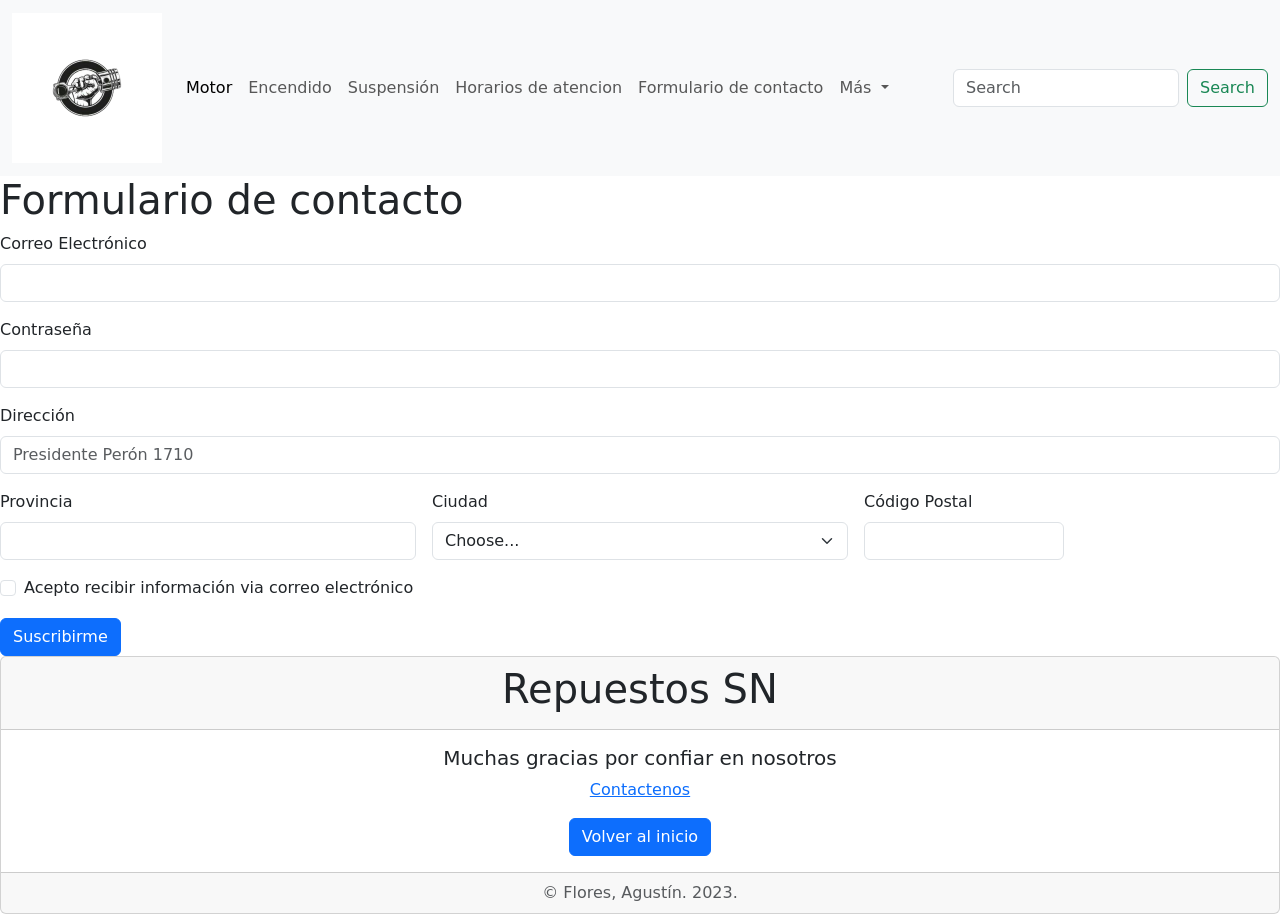
<file: contacto.html>
<!DOCTYPE html>
<html lang="en">
<head>
    <meta charset="UTF-8">
    <meta name="viewport" content="width=device-width, initial-scale=1.0">
    <title>Repuestos SN</title>
    <link rel="stylesheet" href="./css/style.css">
    <link rel="stylesheet" href="./css/bootstrap.min.css">
    <script src="./js/javascript.js"></script>
</head>
<body>
        <!--nav de bootstrap-->
        <nav class="navbar navbar-expand-lg bg-body-tertiary">
            <div class="container-fluid">
              <a class="navbar-brand" href="index.html"><img src="./img/Repuestos-SN-Logo.jpg" width="150px" alt="logo"></a>
              <button class="navbar-toggler" type="button" data-bs-toggle="collapse" data-bs-target="#navbarSupportedContent" aria-controls="navbarSupportedContent" aria-expanded="false" aria-label="Toggle navigation">
                <span class="navbar-toggler-icon"></span>
              </button>
              <div class="collapse navbar-collapse" id="navbarSupportedContent">
                <ul class="navbar-nav me-auto mb-2 mb-lg-0">
                  <li class="nav-item">
                    <a class="nav-link active" aria-current="page" href="#">Motor</a>
                  </li>
                  <li class="nav-item">
                    <a class="nav-link" href="#">Encendido</a>
                  </li>
                  <li class="nav-item">
                    <a class="nav-link" href="#">Suspensión</a>
                  </li>
                  <li class="nav-item">
                    <a class="nav-link" href="horarios de atencion.html">Horarios de atencion</a>
                  </li>
                  <li class="nav-item">
                    <a class="nav-link" href="contacto.html">Formulario de contacto</a>
                  </li>
                  <li class="nav-item dropdown">
                    <a class="nav-link dropdown-toggle" href="#" role="button" data-bs-toggle="dropdown" aria-expanded="false">
                      Más
                    </a>
                    <ul class="dropdown-menu">
                      <li><a class="dropdown-item" href="#">algo</a></li>
                      <li><a class="dropdown-item" href="#">algo más</a></li>
                      <li><hr class="dropdown-divider"></li>
                      <li><a class="dropdown-item" href="#">Something else here</a></li>
                    </ul>
                  </li>
                </ul>
                <form class="d-flex" role="search">
                  <input class="form-control me-2" type="search" placeholder="Search" aria-label="Search">
                  <button class="btn btn-outline-success" type="submit">Search</button>
                </form>
              </div>
            </div>
          </nav>
<main>
        <h1>Formulario de contacto</h1>
        <form class="row g-3">
            <div class="col-md-12">
            <label for="inputEmail4" class="form-label">Correo Electrónico</label>
            <input type="email" class="form-control" id="inputEmail4">
            </div>
            <div class="col-md-12">
            <label for="inputPassword4" class="form-label">Contraseña</label>
            <input type="password" class="form-control" id="inputPassword4">
            </div>
            <div class="col-12">
            <label for="inputAddress" class="form-label">Dirección</label>
            <input type="text" class="form-control" id="inputAddress" placeholder="Presidente Perón 1710">
            </div>
            <div class="col-md-4">
            <label for="inputCity" class="form-label">Provincia</label>
            <input type="text" class="form-control" id="inputCity">
            </div>
            <div class="col-md-4">
            <label for="inputState" class="form-label">Ciudad</label>
            <select id="inputState" class="form-select">
                <option selected>Choose...</option>
                <option>...</option>
            </select>
            </div>
            <div class="col-md-2">
            <label for="inputZip" class="form-label">Código Postal</label>
            <input type="text" class="form-control" id="inputZip">
            </div>
            <div class="col-12">
            <div class="form-check">
                <input class="form-check-input" type="checkbox" id="gridCheck">
                <label class="form-check-label" for="gridCheck">
                Acepto recibir información via correo electrónico
                </label>
            </div>
            </div>
            <div class="col-12">
            <button type="submit" class="btn btn-primary"> Suscribirme </button>
            </div>
        </form>

</main>
    <footer>
    <div class="card text-center">
        <div class="card-header">
          <h1>Repuestos SN</h1>
        </div>
        <div class="card-body">
          <h5 class="card-title">Muchas gracias por confiar en nosotros</h5>
          <p class="card-text"> <a href="contacto.html"> Contactenos</p> </a>
          <a href="#" class="btn btn-primary">Volver al inicio</a>
        </div>
        <div class="card-footer text-body-secondary">
            © Flores, Agustín. 2023.
        </div>
      </div>
    </footer>
    </body>
</html>
</file>
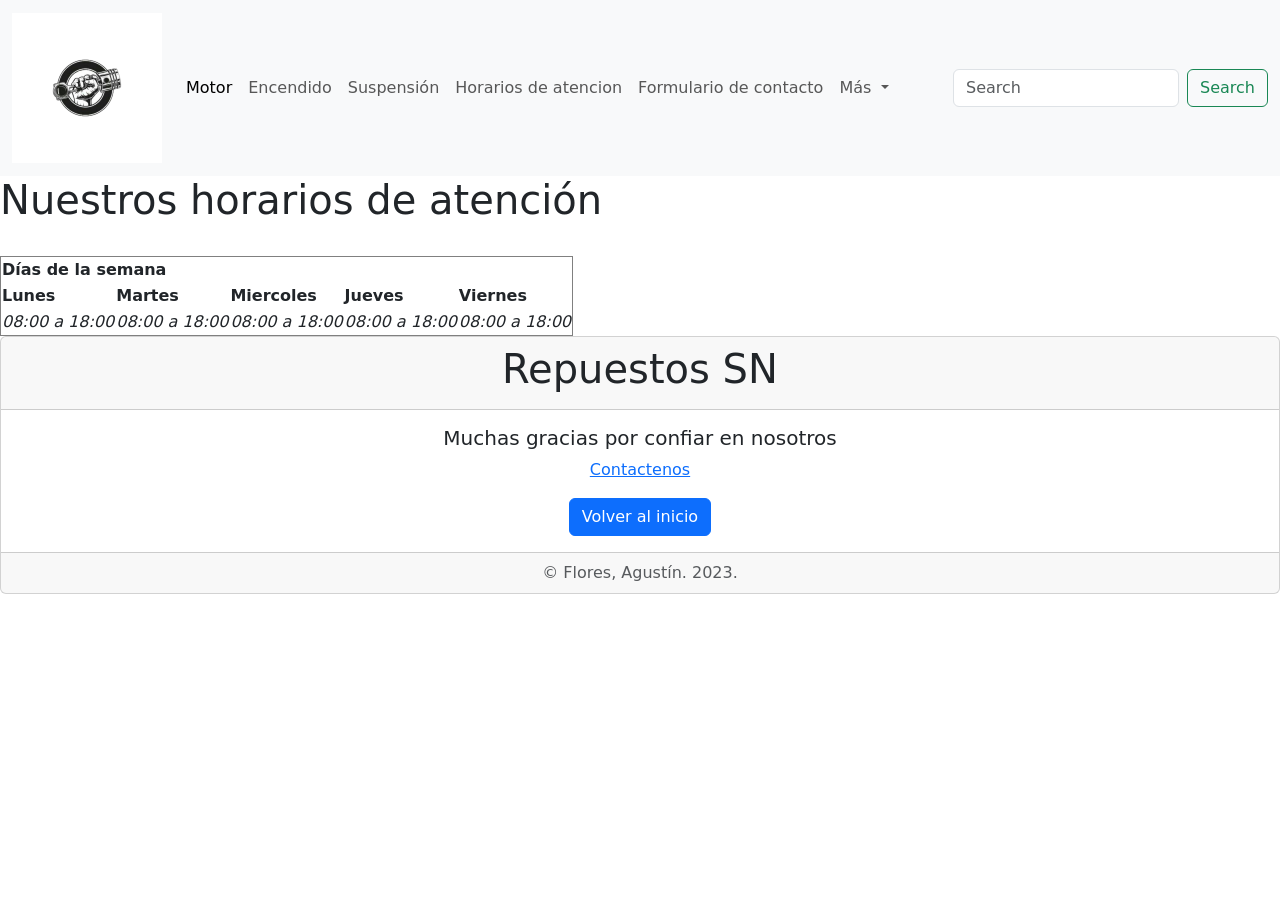
<file: horarios de atencion.html>
<!DOCTYPE html>
<html lang="en">
<head>
    <meta charset="UTF-8">
    <meta name="viewport" content="width=device-width, initial-scale=1.0">
    <title>Repuestos SN</title>
    <link rel="stylesheet" href="./css/style.css">
    <link rel="stylesheet" href="./css/bootstrap.min.css">
<body>
        <!--nav de bootstrap-->
        <nav class="navbar navbar-expand-lg bg-body-tertiary">
            <div class="container-fluid">
              <a class="navbar-brand" href="index.html"><img src="./img/Repuestos-SN-Logo.jpg" width="150px" alt="logo"></a>
              <button class="navbar-toggler" type="button" data-bs-toggle="collapse" data-bs-target="#navbarSupportedContent" aria-controls="navbarSupportedContent" aria-expanded="false" aria-label="Toggle navigation">
                <span class="navbar-toggler-icon"></span>
              </button>
              <div class="collapse navbar-collapse" id="navbarSupportedContent">
                <ul class="navbar-nav me-auto mb-2 mb-lg-0">
                  <li class="nav-item">
                    <a class="nav-link active" aria-current="page" href="#">Motor</a>
                  </li>
                  <li class="nav-item">
                    <a class="nav-link" href="#">Encendido</a>
                  </li>
                  <li class="nav-item">
                    <a class="nav-link" href="#">Suspensión</a>
                  </li>
                  <li class="nav-item">
                    <a class="nav-link" href="horarios de atencion.html">Horarios de atencion</a>
                  </li>
                  <li class="nav-item">
                    <a class="nav-link" href="contacto.html">Formulario de contacto</a>
                  </li>
                  <li class="nav-item dropdown">
                    <a class="nav-link dropdown-toggle" href="#" role="button" data-bs-toggle="dropdown" aria-expanded="false">
                      Más
                    </a>
                    <ul class="dropdown-menu">
                      <li><a class="dropdown-item" href="#">algo</a></li>
                      <li><a class="dropdown-item" href="#">algo más</a></li>
                      <li><hr class="dropdown-divider"></li>
                      <li><a class="dropdown-item" href="#">Something else here</a></li>
                    </ul>
                  </li>
                </ul>
                <form class="d-flex" role="search">
                  <input class="form-control me-2" type="search" placeholder="Search" aria-label="Search">
                  <button class="btn btn-outline-success" type="submit">Search</button>
                </form>
              </div>
            </div>
          </nav>
    <main>
        <section class="tabla-horarios">
    <h1>Nuestros horarios de atención</h1>
    <tr>
        <br>
        <table border="1">  
            <tr>
                <td colspan="5" class="dias"> <b>Días de la semana</b></td>
            </tr>
            <tr class="dias-de-la-semana">
                <td class="lunes"><b>Lunes</b></td>
                <td class="martes"><b>Martes</b></td>
                <td class="miercoles"><b>Miercoles</b></td>
                <td class="jueves"><b>Jueves</b></td>
                <td class="viernes"><b>Viernes</b></td>
            </tr>
            <tr class="horarios-de-la-semana">
                <td class="horario-lunes"><i>08:00 a 18:00</i></td>
                <td class="horario-martes"><i>08:00 a 18:00</i></td>
                <td class="horario-miercoles"><i>08:00 a 18:00</i></td>
                <td class="horario-jueves"><i>08:00 a 18:00</i></td>
                <td class="horario-viernes"><i>08:00 a 18:00</i></td>
            </tr>
        </table>
    </tr>
        </section>
    </main>
    <footer>
        <div class="card text-center">
            <div class="card-header">
              <h1>Repuestos SN</h1>
            </div>
            <div class="card-body">
              <h5 class="card-title">Muchas gracias por confiar en nosotros</h5>
              <p class="card-text"> <a href="contacto.html"> Contactenos</p> </a>
              <a href="#" class="btn btn-primary">Volver al inicio</a>
            </div>
            <div class="card-footer text-body-secondary">
                © Flores, Agustín. 2023.
            </div>
          </div>
    </footer>
    </body>
    </html>
</file>
<file: css/style.css>
.af-img-carousel{
    height: 400px;
    margin: 0 auto;
}
</file>
